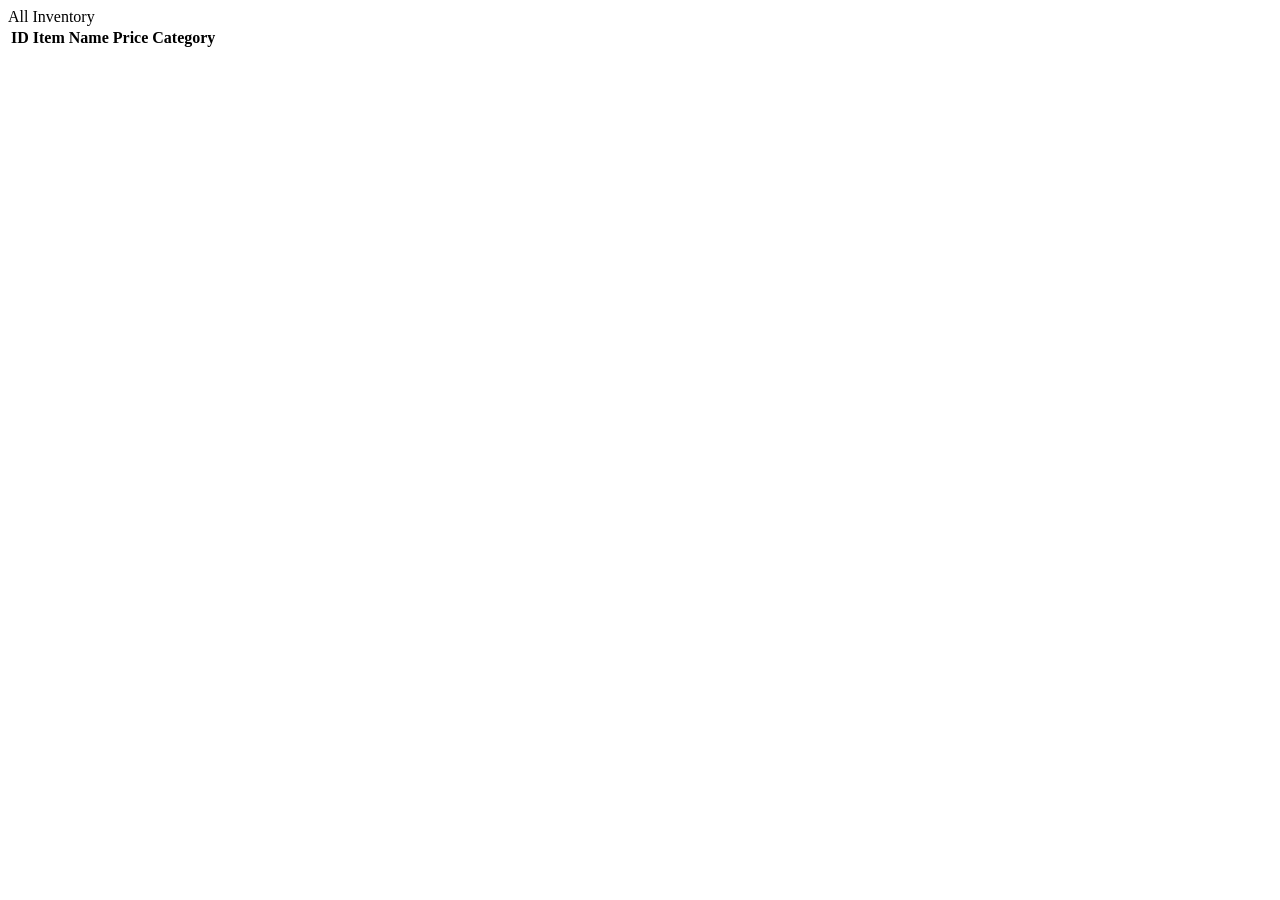
<file: bin/main/templates/inventory/index.html>
<!DOCTYPE html>
<html lang="en" xmlns:th="http://www.thymeleaf.org/">
<head th:replace="fragments :: head"></head>
<body class="container">

<header th:replace="fragments :: header">All Inventory</header>

<table class="table table-striped">
    <thead>
        <tr>
            <th>ID</th>
            <th>Item Name</th>
            <th>Price</th>
            <th>Category</th>

        </tr>
    </thead>
    <tr th:each="item : ${inventory}">
        <td th:text="${item.id}"></td>
        <td th:text="${item.name}"></td>
        <td th:text="${item.price}"></td>
        <td th:text="${item.category.displayName}"></td>
    </tr>
</table>

</body>
</html>
</file>
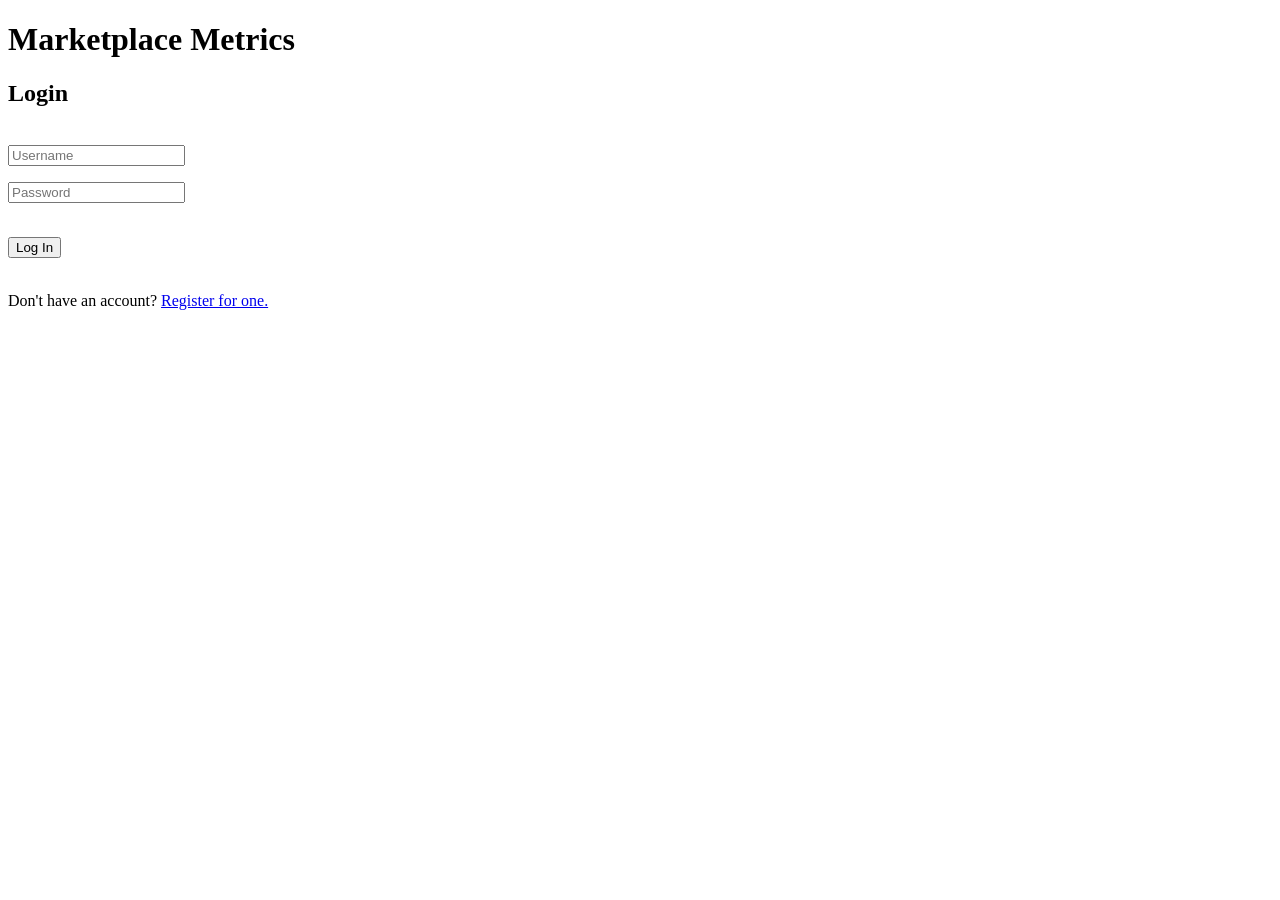
<file: bin/main/templates/login.html>
<!DOCTYPE html>
<html lang="en" xmlns:th="http://www.thymeleaf.org/">
<head th:replace="fragments :: head"></head>
<body class="container">

<h1 th:text="${title}" class="jumbotron text-center">Marketplace Metrics</h1>

<h2 class="text-center">Login</h2><br>

<form method="post" class="col-lg-6 offset-lg-3">
    <div class="row justify-content-center">
        <label th:for="username">
            <input class="form-control" th:field="${loginFormDTO.username}" placeholder="Username">
        </label>
        <p class="error" th:errors="${loginFormDTO.username}"></p>
    </div>
    <div class="row justify-content-center">
        <label>
            <input class="form-control" th:field="${loginFormDTO.password}" type="password" placeholder="Password">
        </label>
        <p class="error" th:errors="${loginFormDTO.password}"></p>
    </div>
    <br>
    <div class="row justify-content-center">
    <input type="submit" class="btn btn-primary" value="Log In" />
    </div>
</form>
<br>
<p class="text-center">Don't have an account? <a href="/register">Register for one.</a></p>



</body>
</html>
</file>
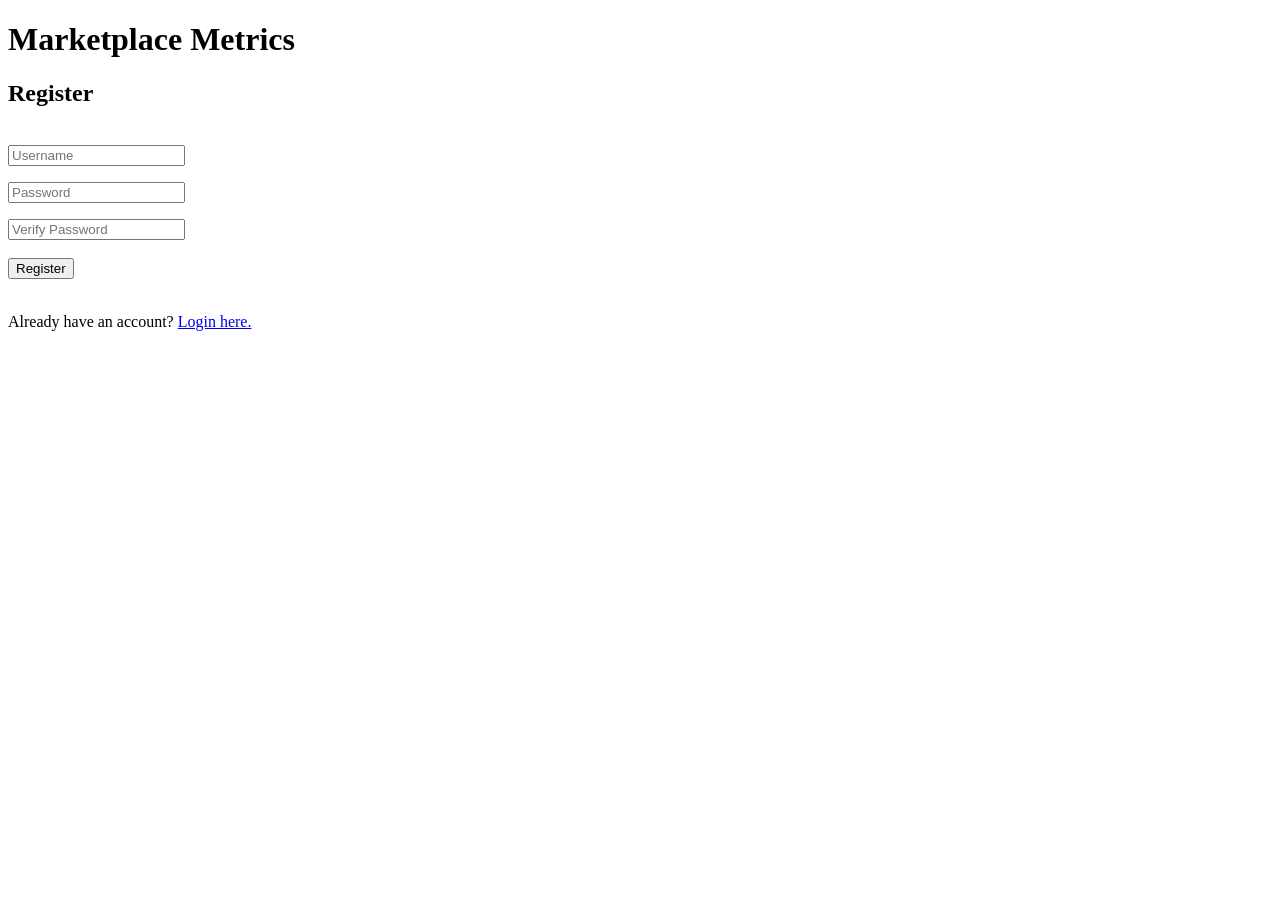
<file: bin/main/templates/register.html>
<!DOCTYPE html>
<html lang="en" xmlns:th="http://www.thymeleaf.org/">
<head th:replace="fragments :: head"></head>
<body class="container">

<h1 th:text="${title}" class="jumbotron text-center">Marketplace Metrics</h1>

<h2 class="text-center">Register</h2><br>
<form method="post" class="col-lg-6 offset-lg-3">
    <div class="row justify-content-center">
        <label>
            <input class="form-control" th:field="${registerFormDTO.username}" placeholder="Username" />
        </label>
        <p class="error" th:errors="${registerFormDTO.username}"></p>
    </div>
    <div class="row justify-content-center">
        <label>
            <input class="form-control" th:field="${registerFormDTO.password}" type="password" placeholder="Password" />
        </label>
        <p class="error" th:errors="${registerFormDTO.password}"></p>
    </div>
    <div class="row justify-content-center">
        <label>
            <input class="form-control" th:field="${registerFormDTO.verifyPassword}" type="password" placeholder="Verify Password" />
        </label>
    </div>
    <br>
    <div class="row justify-content-center">
        <input type="submit" class="btn btn-primary" value="Register" />
    </div>

</form>
<br>
<p class="text-center">Already have an account? <a href="/login">Login here.</a></p>

</body>
</html>
</file>
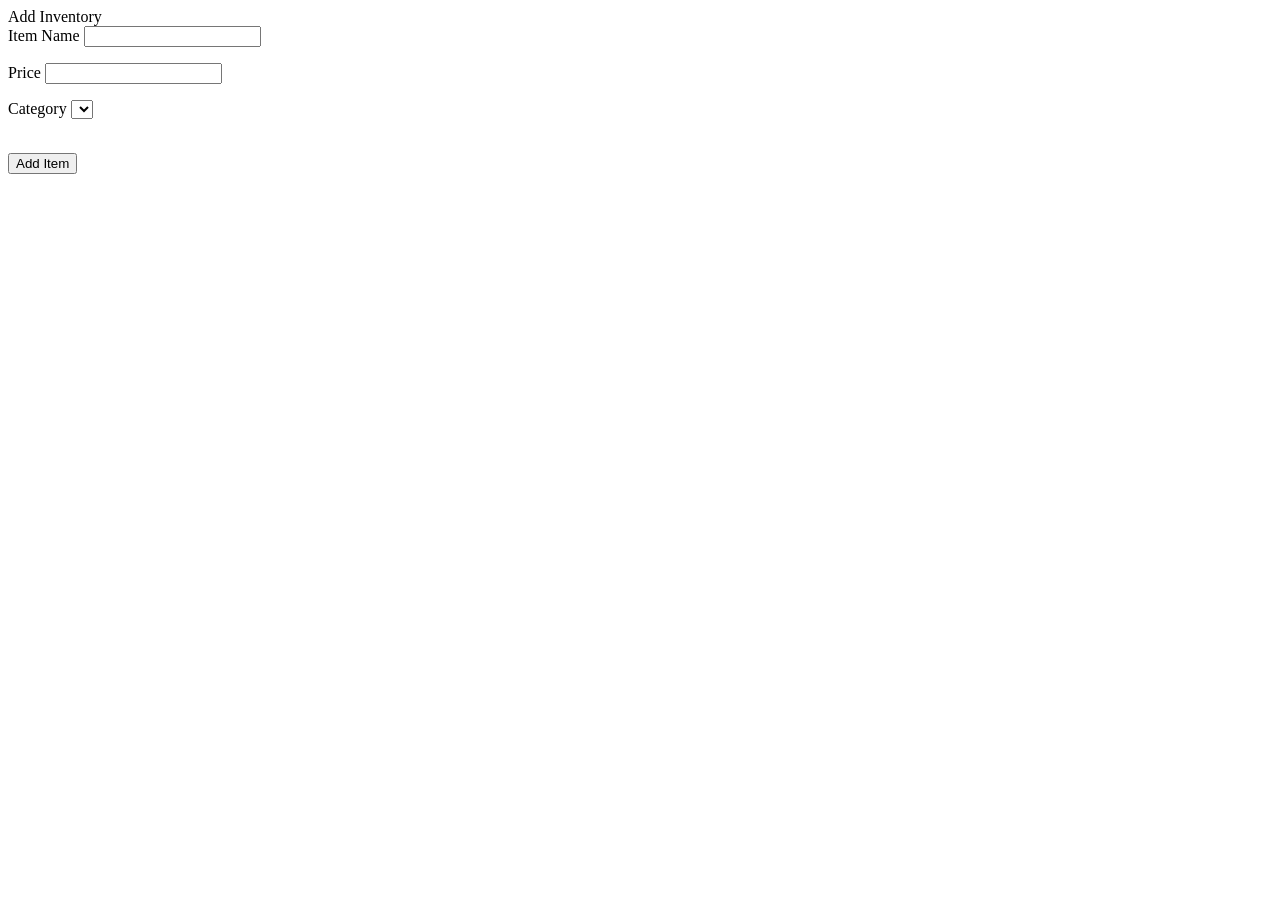
<file: bin/main/templates/inventory/add.html>
<!DOCTYPE html>
<html lang="en" xmlns:th="http://www.thymeleaf.org/">
<head th:replace="fragments :: head"></head>
<body class="container">

<header th:replace="fragments :: header">Add Inventory</header>

<!--<h2 class="text-center">Add Item</h2><br>-->

<form method="post" action="/inventory/add" class="col-lg-6 offset-lg-3">
    <div class="row justify-content-center">
        <label>Item Name
            <input th:field="${inventory.name}" class="form-control">
        </label>
    </div>
    <div class="row justify-content-center">
        <p class="error" th:errors="${inventory.name}"></p>
    </div>
    <div class="row justify-content-center">
        <label>Price
            <input th:field="${inventory.price}" class="form-control">
        </label>
    </div>
    <div class="row justify-content-center">
        <p class="error" th:errors="${inventory.price}"></p>
    </div>
    <div class="row justify-content-center">
        <label>Category
            <select th:field="${inventory.category}" class="form-control">
                <option th:each="category : ${categories}"
                    th:value="${category}"
                    th:text="${category.displayName}"
                ></option>
            </select>
        </label>
    </div>
    <div class="row justify-content-center">
        <p class="error" th:errors="${inventory.category}"></p>
    </div>
    <br>
    <div class="row justify-content-center">
        <input type="submit" value="Add Item" class="btn btn-success">
    </div>
</form>


</body>
</html>
</file>
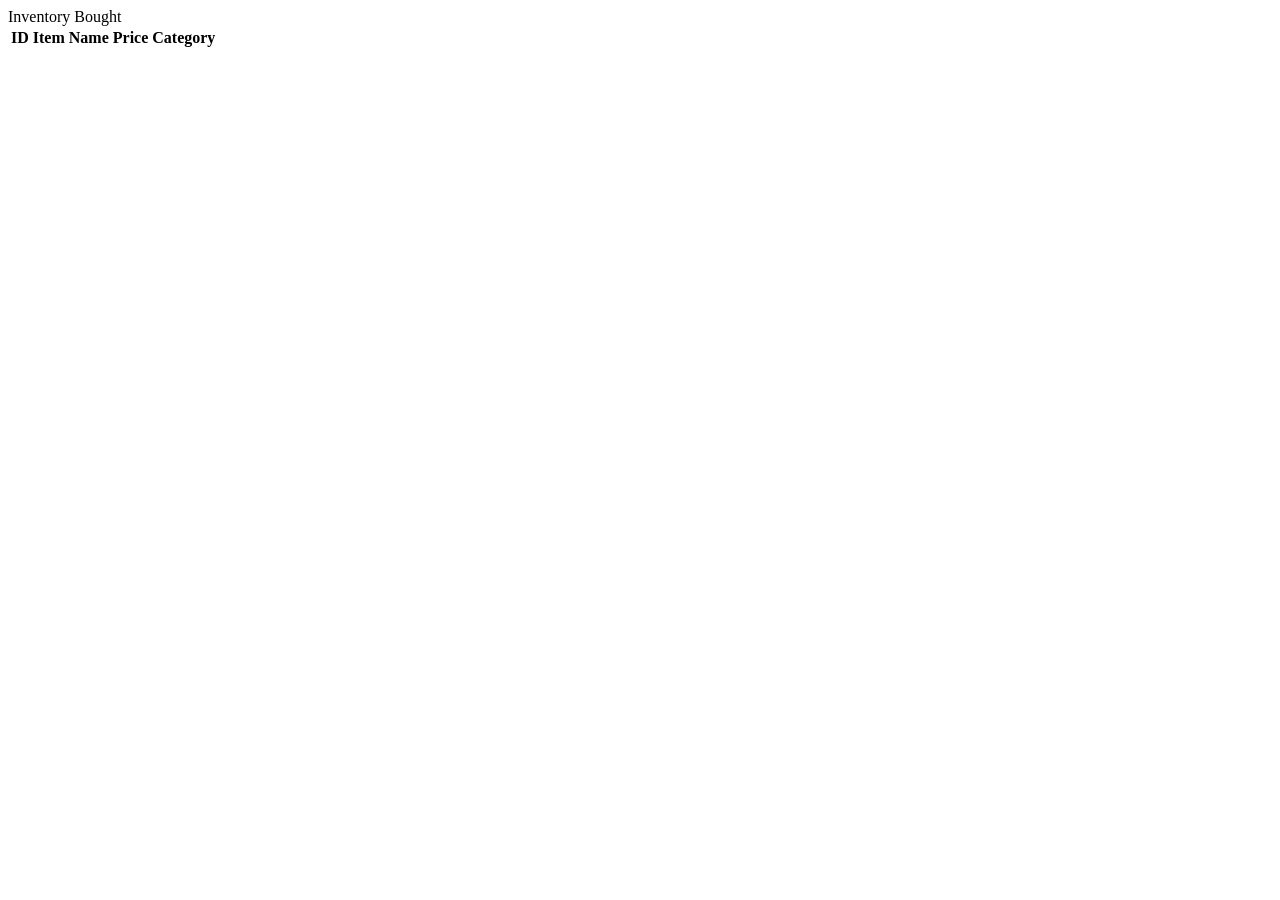
<file: bin/main/templates/inventory/bought.html>
<!DOCTYPE html>
<html lang="en" xmlns:th="http://www.thymeleaf.org/">
<head th:replace="fragments :: head"></head>
<body class="container">

<header th:replace="fragments :: header">Inventory Bought</header>

<table class="table table-striped">
    <thead>
    <tr>
        <th>ID</th>
        <th>Item Name</th>
        <th>Price</th>
        <th>Category</th>

    </tr>
    </thead>
    <tr th:each="item : ${inventory}">
        <td th:text="${item.id}"></td>
        <td th:text="${item.name}"></td>
        <td th:text="${item.price}"></td>
        <td th:text="${item.category.displayName}"></td>
    </tr>
</table>

</body>
</html>
</file>
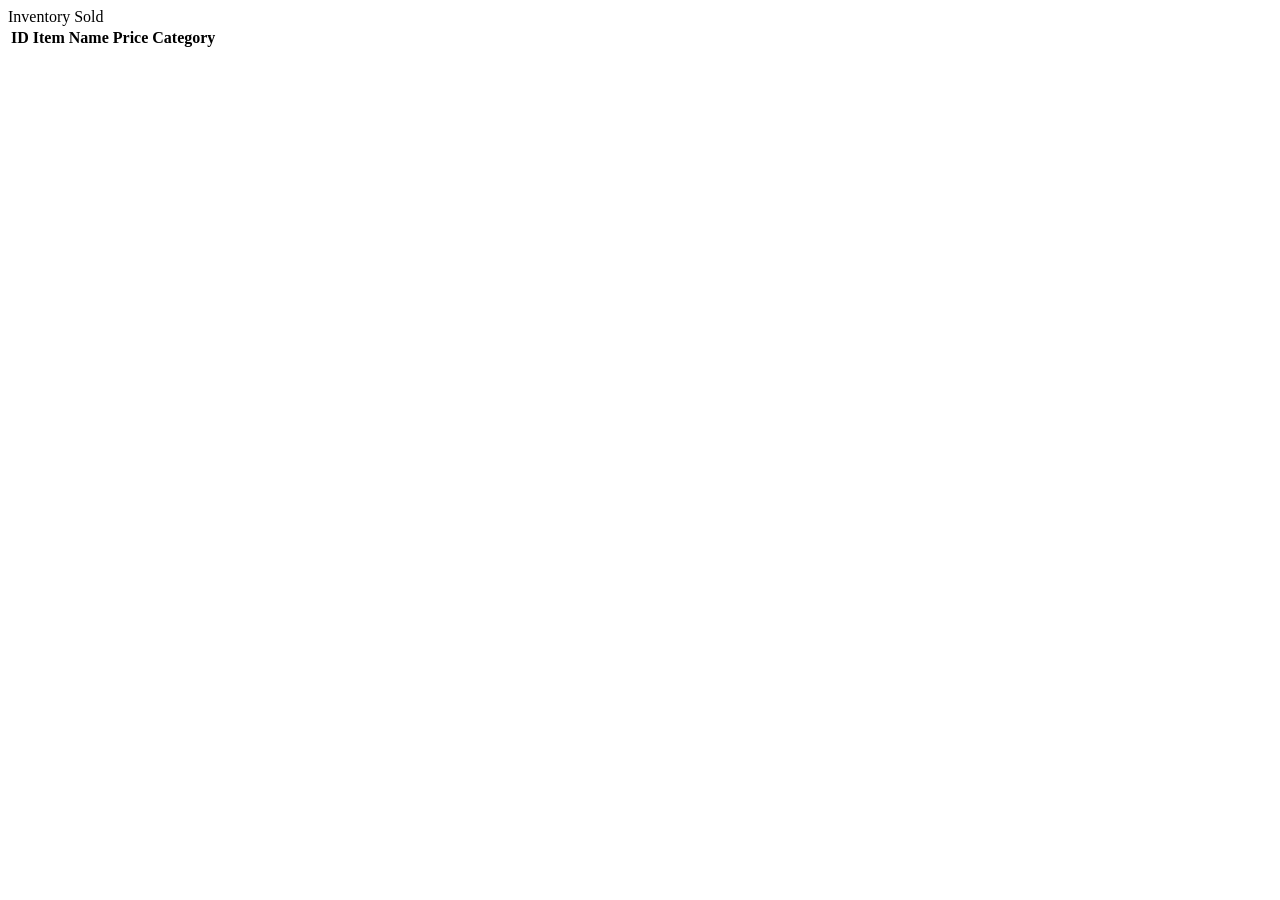
<file: bin/main/templates/inventory/sold.html>
<!DOCTYPE html>
<html lang="en" xmlns:th="http://www.thymeleaf.org/">
<head th:replace="fragments :: head"></head>
<body class="container">

<header th:replace="fragments :: header">Inventory Sold</header>

<table class="table table-striped">
    <thead>
    <tr>
        <th>ID</th>
        <th>Item Name</th>
        <th>Price</th>
        <th>Category</th>

    </tr>
    </thead>
    <tr th:each="item : ${inventory}">
        <td th:text="${item.id}"></td>
        <td th:text="${item.name}"></td>
        <td th:text="${item.price}"></td>
        <td th:text="${item.category.displayName}"></td>
    </tr>
</table>

</body>
</html>
</file>
